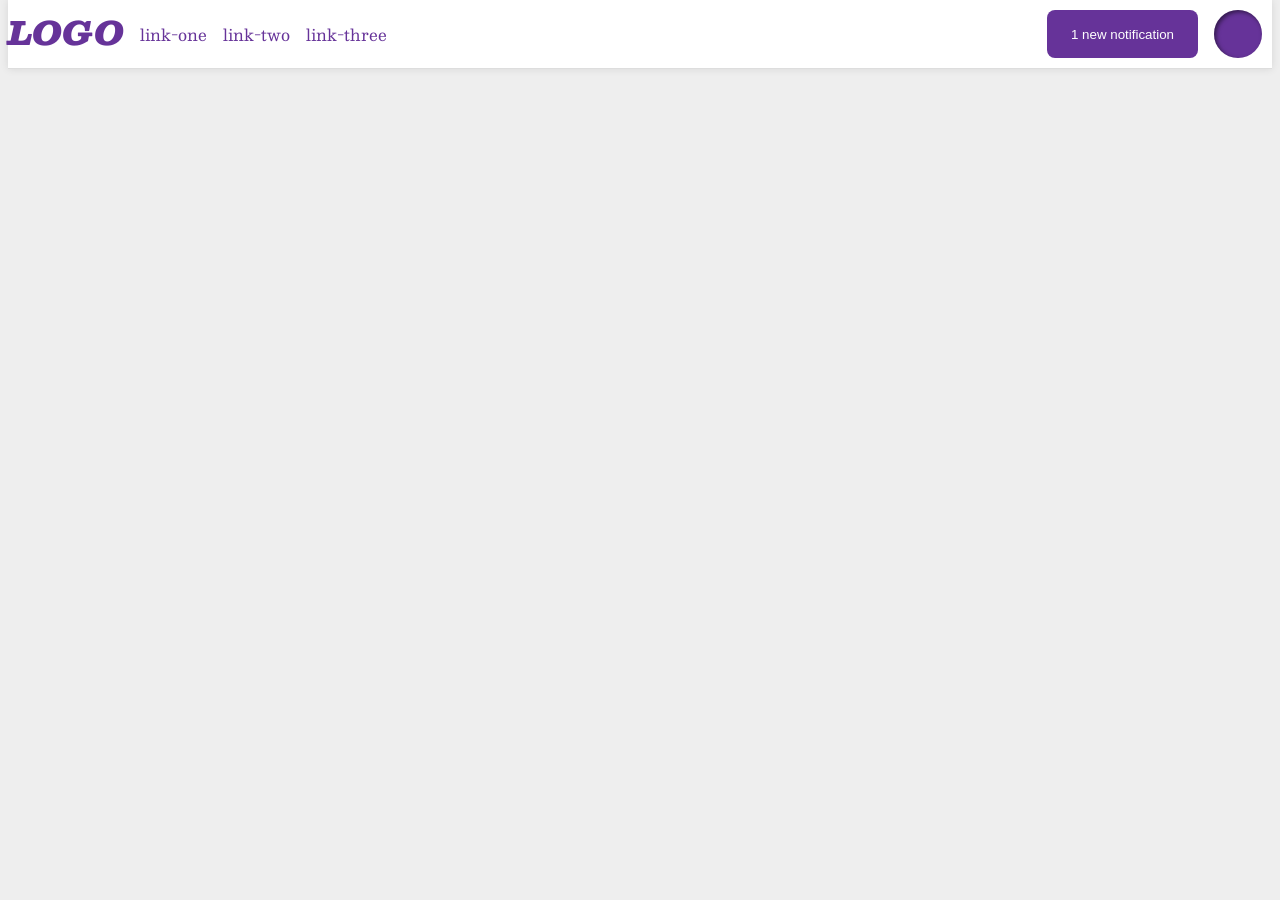
<file: foundations/flex/03-flex-header-2/index.html>
<!DOCTYPE html>
<html lang="en">
  <head>
    <meta charset="UTF-8">
    <meta http-equiv="X-UA-Compatible" content="IE=edge">
    <meta name="viewport" content="width=device-width, initial-scale=1.0">
    <title>Flex Header 2</title>
    <link rel="stylesheet" href="style.css">
  </head>
  <body>
    <div class="header">
      <div class="left">
        <div class="logo">
          LOGO
        </div>
        <ul class="links">
          <li><a href="https://google.com">link-one</a></li>
          <li><a href="https://google.com">link-two</a></li>
          <li><a href="https://google.com">link-three</a></li>
        </ul>
      </div>
      <div class="right">
        <button class="notifications">
          1 new notification
        </button>
        <div class="profile-image"></div>
      </div>
    </div>
  </body>
</html>
</file>
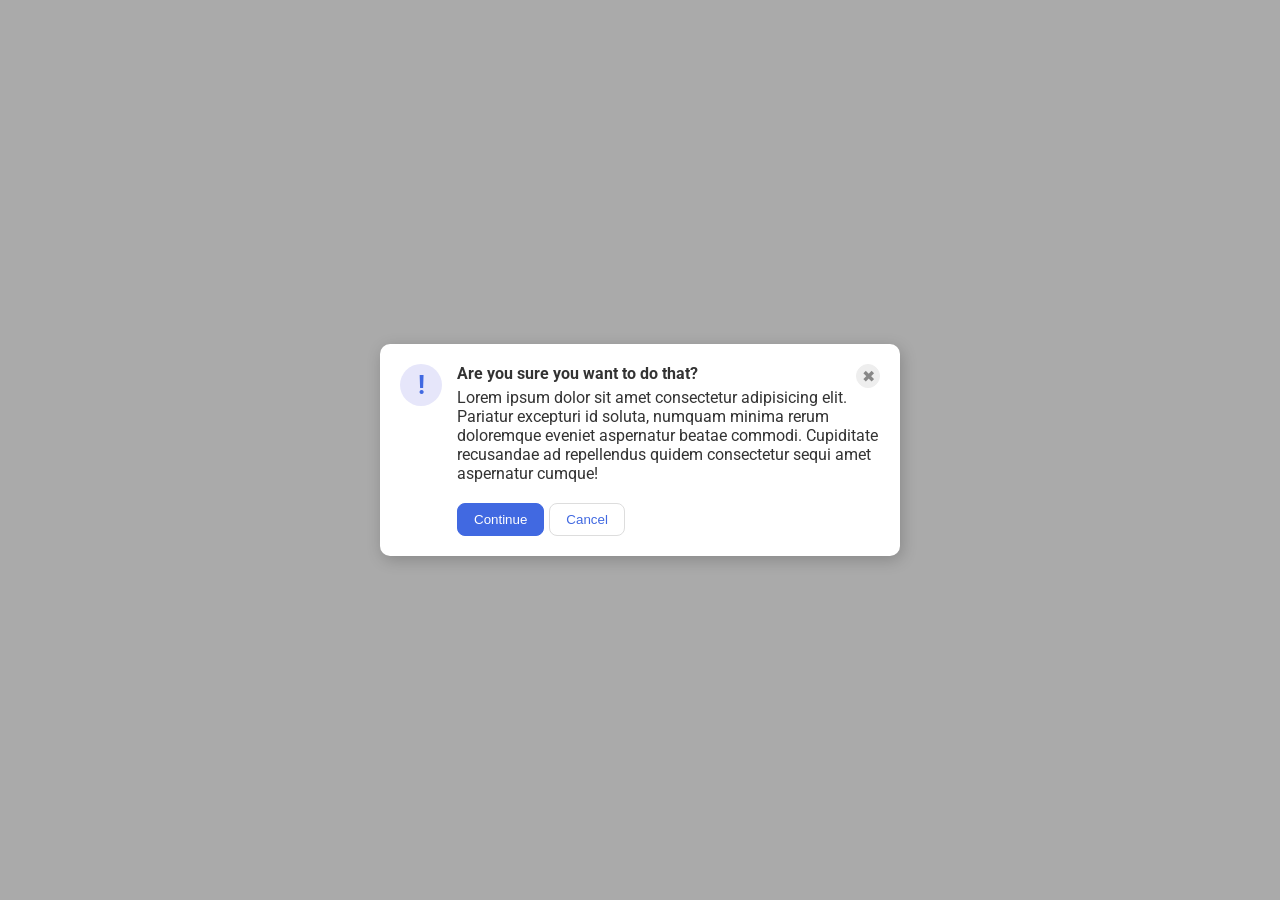
<file: foundations/flex/05-flex-modal/index.html>
<!DOCTYPE html>
<html lang="en">
  <head>
    <meta charset="UTF-8">
    <meta http-equiv="X-UA-Compatible" content="IE=edge">
    <meta name="viewport" content="width=device-width, initial-scale=1.0">
    <link rel="stylesheet" href="style.css">
    <title>Modal</title>
  </head>
  <body>
    <div class="modal">
      <div class="icon">!</div>
      <div class="outer">
        <div class="top">
          <div class="header">Are you sure you want to do that?</div>
          <button class="close-button">✖</button>
        </div>
          <div class="bottom">
            <div class="text">Lorem ipsum dolor sit amet consectetur adipisicing elit. Pariatur excepturi id soluta, numquam minima rerum doloremque eveniet aspernatur beatae commodi. Cupiditate recusandae ad repellendus quidem consectetur sequi amet aspernatur cumque!</div>

            <div class="button-container">
              <button class="continue">Continue</button>
              <button class="cancel">Cancel</button>
            </div>
        </div>
      </div>
    </div>
  </body>
</html>
</file>
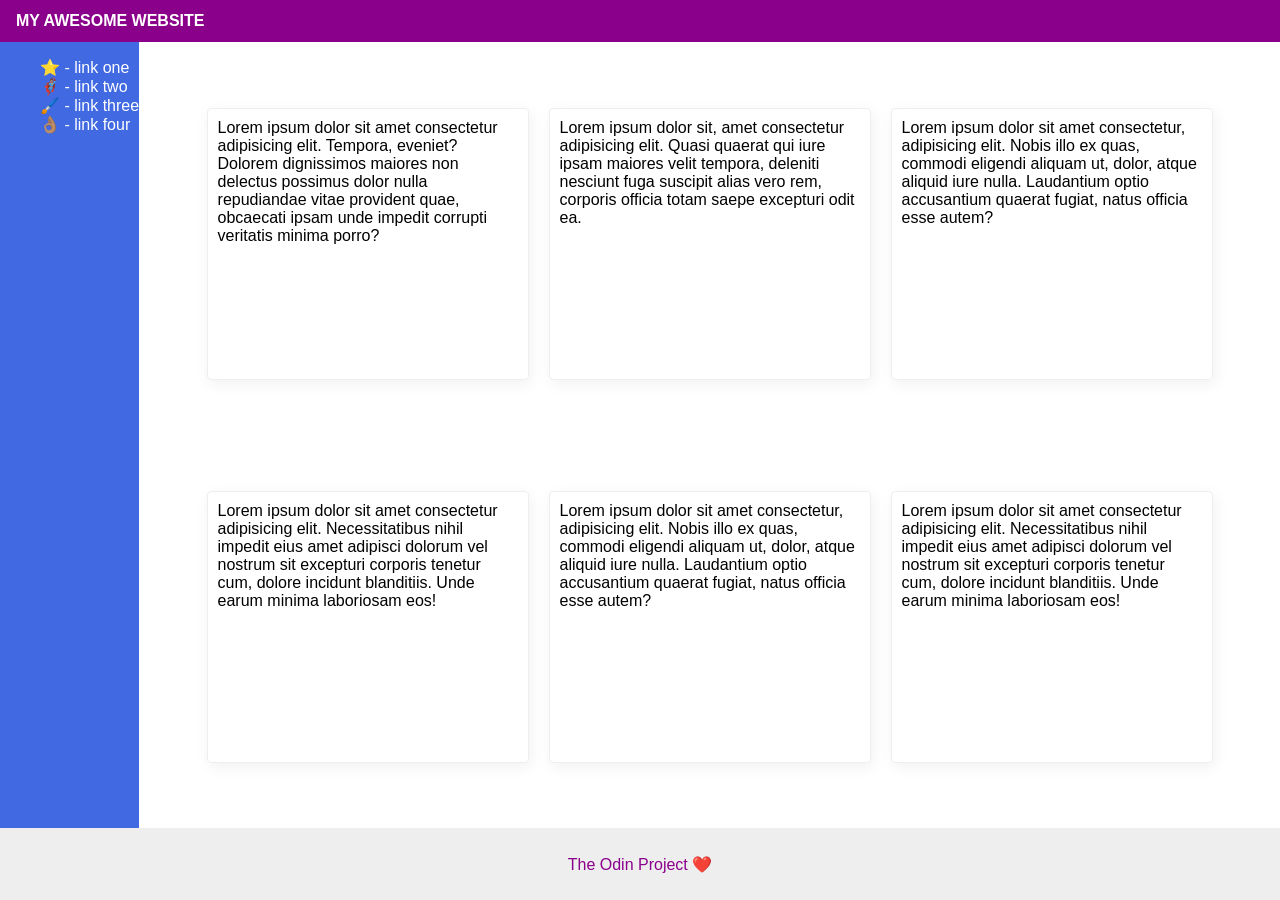
<file: foundations/flex/07-flex-layout-2/index.html>
<!DOCTYPE html>
<html lang="en">
  <head>
    <meta charset="UTF-8">
    <meta http-equiv="X-UA-Compatible" content="IE=edge">
    <meta name="viewport" content="width=device-width, initial-scale=1.0">
    <title>The Holy Grail</title>
    <link rel="stylesheet" href="style.css">
  </head>
  <body>

    <div class="container">

      <div class="top">
        <div class="header">
          MY AWESOME WEBSITE
        </div>
      </div>
      
      <div class="bottom">

        <div class="bottom-top">
        <div class="sidebar">
          <ul>
            <li><a href="#">⭐ - link one</a></li>
            <li><a href="#">🦸🏽‍♂️ - link two</a></li>
            <li><a href="#">🖌️ - link three</a></li>
            <li><a href="#">👌🏽 - link four</a></li>
        </ul>
        </div>

        <div class="card-container">
        <div class="card">Lorem ipsum dolor sit amet consectetur adipisicing elit. Tempora, eveniet? Dolorem dignissimos maiores non delectus possimus dolor nulla repudiandae vitae provident quae, obcaecati ipsam unde impedit corrupti veritatis minima porro?</div>
        <div class="card">Lorem ipsum dolor sit, amet consectetur adipisicing elit. Quasi quaerat qui iure ipsam maiores velit tempora, deleniti nesciunt fuga suscipit alias vero rem, corporis officia totam saepe excepturi odit ea.</div>
        <div class="card">Lorem ipsum dolor sit amet consectetur, adipisicing elit. Nobis illo ex quas, commodi eligendi aliquam ut, dolor, atque aliquid iure nulla. Laudantium optio accusantium quaerat fugiat, natus officia esse autem?</div>
        <div class="card">Lorem ipsum dolor sit amet consectetur adipisicing elit. Necessitatibus nihil impedit eius amet adipisci dolorum vel nostrum sit excepturi corporis tenetur cum, dolore incidunt blanditiis. Unde earum minima laboriosam eos!</div>
        <div class="card">Lorem ipsum dolor sit amet consectetur, adipisicing elit. Nobis illo ex quas, commodi eligendi aliquam ut, dolor, atque aliquid iure nulla. Laudantium optio accusantium quaerat fugiat, natus officia esse autem?</div>
        <div class="card">Lorem ipsum dolor sit amet consectetur adipisicing elit. Necessitatibus nihil impedit eius amet adipisci dolorum vel nostrum sit excepturi corporis tenetur cum, dolore incidunt blanditiis. Unde earum minima laboriosam eos!</div>
        </div>
        </div>

        <div class="bottom-down">
        <div class="footer">
          The Odin Project ❤️
        </div>
        </div>
        </div>
    </div>
  </body>
</html>
</file>
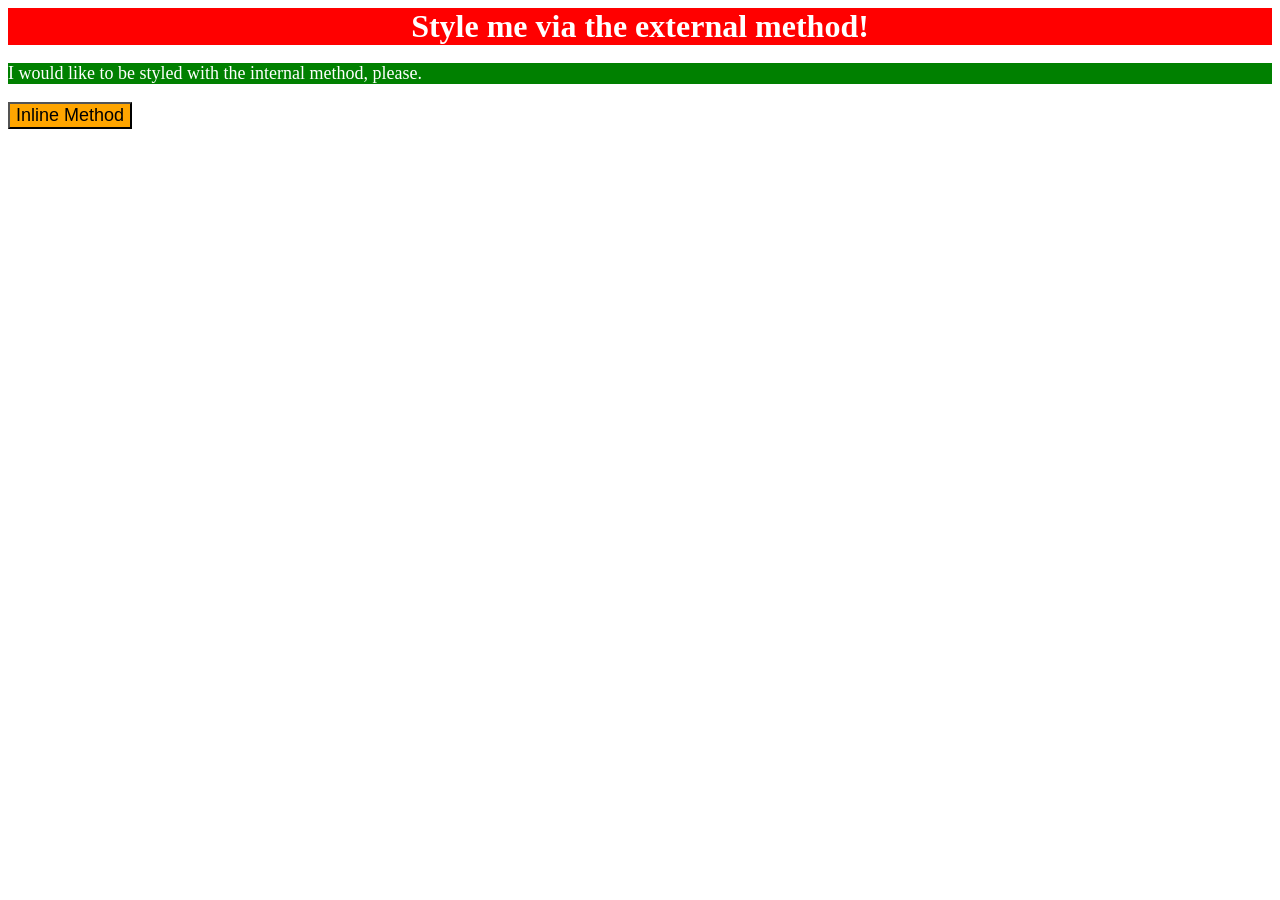
<file: foundations/intro-to-css/01-css-methods/index.html>
<!DOCTYPE html>
<html lang="en">
  <head>
    <meta charset="UTF-8">
    <meta http-equiv="X-UA-Compatible" content="IE=edge">
    <meta name="viewport" content="width=device-width, initial-scale=1.0">
    <title>Methods for Adding CSS</title>
    <link rel="stylesheet" href="./style.css">
    <style>
      p{
        background-color: green;
        color: white;
        font-size: 18px;
      }
    </style>
  </head>
  <body>
    <div>Style me via the external method!</div>
    <p>I would like to be styled with the internal method, please.</p>
    <button style="background-color: orange; font-size: 18px;">Inline Method</button>
  </body>
</html>
</file>
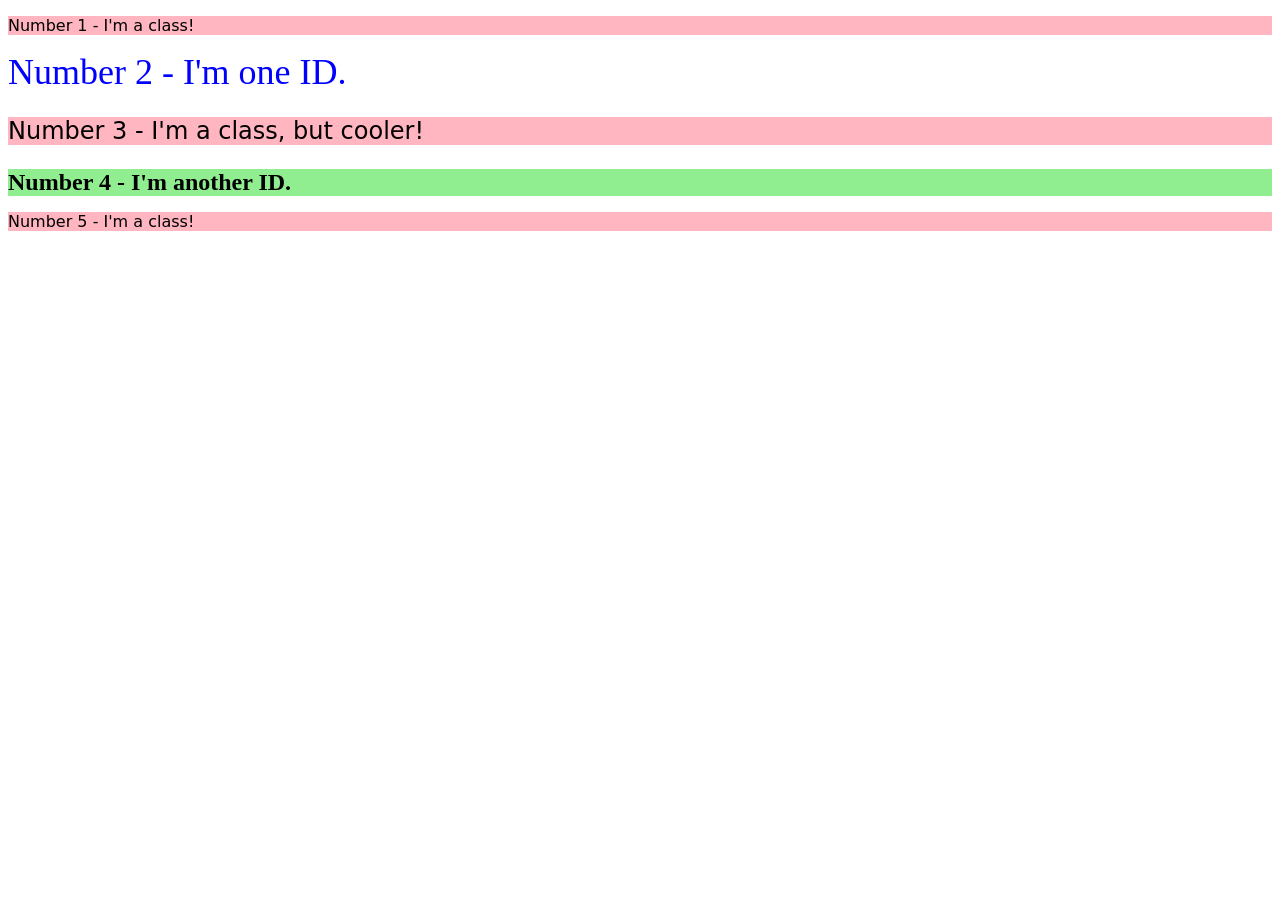
<file: foundations/intro-to-css/02-class-id-selectors/index.html>
<!DOCTYPE html>
<html lang="en">
  <head>
    <meta charset="UTF-8">
    <meta http-equiv="X-UA-Compatible" content="IE=edge">
    <meta name="viewport" content="width=device-width, initial-scale=1.0">
    <title>Class and ID Selectors</title>
    <link rel="stylesheet" href="style.css">
  </head>
  <body>
    <p class="one">Number 1 - I'm a class!</p>
    <div id="two">Number 2 - I'm one ID.</div>
    <p class="three">Number 3 - I'm a class, but cooler!</p>
    <div id="four">Number 4 - I'm another ID.</div>
    <p class="five">Number 5 - I'm a class!</p>
  </body>
</html>
</file>
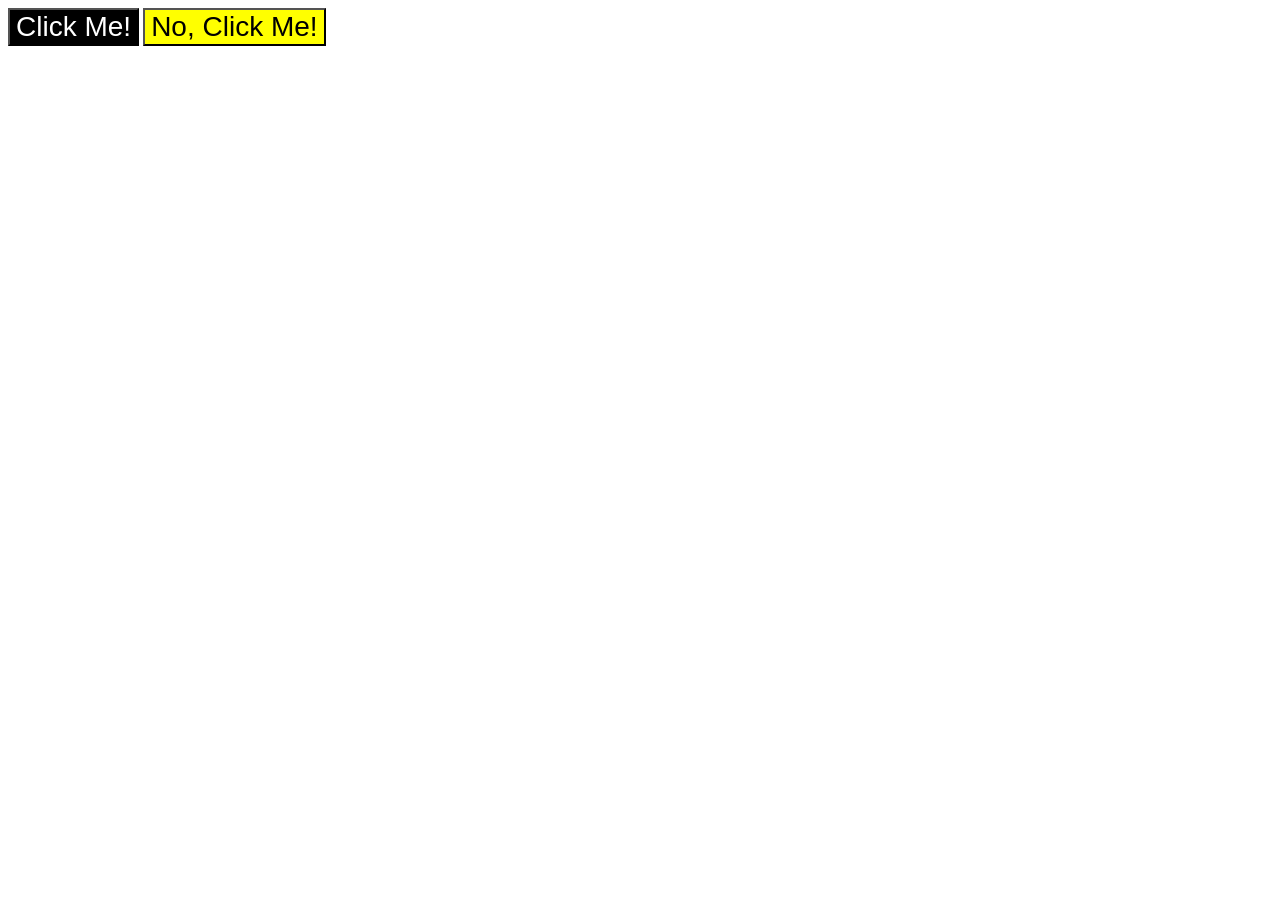
<file: foundations/intro-to-css/03-grouping-selectors/index.html>
<!DOCTYPE html>
<html lang="en">
  <head>
    <meta charset="UTF-8">
    <meta http-equiv="X-UA-Compatible" content="IE=edge">
    <meta name="viewport" content="width=device-width, initial-scale=1.0">
    <title>Grouping Selectors</title>
    <link rel="stylesheet" href="style.css">
  </head>
  <body>
    <button class="one">Click Me!</button>
    <button class="two">No, Click Me!</button>
  </body>
</html>
</file>
<file: foundations/flex/03-flex-header-2/style.css>
/* this is some magical font-importing.  
you'll learn about it later. */
@import url('https://fonts.googleapis.com/css2?family=Besley:ital,wght@0,400;1,900&display=swap');

body {
  margin: 0;
  background: #eee;
  font-family: Besley, serif;
}

.header {
  background: white;
  border-bottom: 1px solid #ddd;
  box-shadow: 0 0 8px rgba(0,0,0,.1);
  display: flex;
  justify-content: space-between;
  align-items: center;
  margin-left: 8px;
  margin-right: 8px;
}

.profile-image {
  background: rebeccapurple;
  box-shadow: inset 2px 2px 4px rgba(0,0,0,.5);
  border-radius: 50%;
  width: 48px;
  height: 48px;
}

.logo {
  color: rebeccapurple;
  font-size: 32px;
  font-weight: 900;
  font-style: italic;
}

.left{
  display: flex;
  flex-direction: row;
  gap: 16px;
}

.right{
  display: flex;
  flex-direction: row;
  gap: 16px;
  padding: 10px;
}

button {
  border: none;
  border-radius: 8px;
  background: rebeccapurple;
  color: white;
  padding: 8px 24px;
}

a {
  /* this removes the line under our links */
  text-decoration: none;
  color: rebeccapurple;
}

ul {
  list-style-type: none;
  display: flex;
  flex-direction: row;
  gap: 16px;
  padding: 0px;
}
</file>
<file: foundations/flex/05-flex-modal/style.css>
@import url('https://fonts.googleapis.com/css2?family=Roboto:wght@400;700&display=swap');

html, body {
  height: 100%;
}

body {
  font-family: Roboto, sans-serif;
  margin: 0;
  background: #aaa;
  color: #333;
  /* I'll give you this one for free lol */
  display: flex;
  align-items: center;
  justify-content: center;
}

.header{
  font-weight: bold;
}

.modal {
  background: white;
  width: 480px;
  border-radius: 10px;
  box-shadow: 2px 4px 16px rgba(0,0,0,.2);
  padding: 20px;
  display: flex;
  flex-direction: row;
  gap: 15px;
}

.top{
  display: flex;
  flex-direction: row;
  gap: 10px;
  justify-content: space-between;
}

.bottom{
  display: flex;
  flex-direction: column;
  gap: 20px;
}

.outer{
  display: flex;
  flex-direction: column;
}

.icon {
  color: royalblue;
  font-size: 26px;
  font-weight: 700;
  background: lavender;
  width: 42px;
  height: 42px;
  border-radius: 50%;
  display: flex;
  align-items: center;
  justify-content: center;
  flex-shrink: 0;
}

.close-button {
  background: #eee;
  border-radius: 50%;
  color: #888;
  font-weight: 400;
  font-size: 16px;
  height: 24px;
  width: 24px;
  display: flex;
  align-items: center;
  justify-content: center;
  border: 1px solid #eee;
  padding: 0;
}

button {
  cursor: pointer;
  padding: 8px 16px;
  width: fit-content;
  border-radius: 8px;
}

button.continue {
  background: royalblue;
  border: 1px solid royalblue;
  color: white;
}

button.cancel {
  background: white;
  border: 1px solid #ddd;
  color: royalblue;
}

.button-container{
  display: flex;
  flex-direction: row;
  gap: 5px;
}
</file>
<file: foundations/flex/07-flex-layout-2/style.css>
body {
  font-family: -apple-system, BlinkMacSystemFont, 'Segoe UI', Roboto, Oxygen, Ubuntu, Cantarell, 'Open Sans', 'Helvetica Neue', sans-serif;
  margin: 0;
  min-height: 100vh;
}

.header {
  height: 22px;
  background: darkmagenta;
  color: white;
  padding: 10px;
  font-weight: 900;
  padding-left: 16px;
  display: flex;
  flex-direction: column;
  justify-content: center;
}

.footer {
  height: 72px;
  background: #eee;
  color: darkmagenta;
}

.sidebar {
  width: 300px;
  background: royalblue;
  box-sizing: border-box;
  height: 100%;
  flex: 1;
}

.card {
  border: 1px solid #eee;
  box-shadow: 2px 4px 16px rgba(0,0,0,.06);
  border-radius: 4px;
  width: 300px;
  height: 250px;
  padding: 10px;
}

.container{
  display: flex;
  flex-direction: column;
  justify-content: space-between;
}

.bottom{
  display: flex;
  flex-direction: column;
  justify-content: space-evenly;
}

.bottom-top{
  display: flex;
  flex-direction: row;
  flex: 1;
}

.footer{
  display: flex;
  flex-direction: row;
  justify-content: center;
  align-items: center;
}

.card-container{
  display: flex;
  flex-direction: row;
  flex-wrap: wrap;
  justify-content: center;
  align-items: center;
  gap: 20px;
  margin-top: 20px;
  margin-bottom: 20px;
}

.sidebar{
  flex-shrink: 0;
}

.sidebar li{
  list-style-type: none;
}

.sidebar li a{
  text-decoration: none;
  color: white;
  text-wrap: nowrap;
}

html, body {
  height: 100%;
  margin: 0;
}

.container {
  display: flex;
  flex-direction: column;
  height: 100vh; /* crucial */
}

.bottom {
  display: flex;
  flex-direction: column;
  flex: 1; /* take all available space */
}

.bottom-top {
  display: flex;
  flex: 1; /* sidebar and cards container share this */
}

.sidebar {
  width: 300px;
  background: royalblue;
  box-sizing: border-box;
  height: 100%;
  flex-shrink: 0;
  display: flex;
  flex-direction: column;
}
</file>
<file: foundations/intro-to-css/01-css-methods/style.css>
div{
    background-color: red;
    color: white;
    font-size: 32px;
    text-align: center;
    font-weight: bold;
}
</file>
<file: foundations/intro-to-css/02-class-id-selectors/style.css>
.one,.three,.five{
    background-color: lightpink;
    font-family: 'Verdana','DejaVu Sans',sans-serif;
}

#two{
    font-size: 36px;
    color: blue;
}

.three{
    font-size: 24px;
}

#four{
    background-color: lightgreen;
    font-size: 24px;
    font-weight: bold;
}
</file>
<file: foundations/intro-to-css/03-grouping-selectors/style.css>
.one{
    background-color: black;
    color: white;
}

.two{
    background-color: yellow;
}

.one,.two{
    font-size: 28px;
    font-family: Helvetica, 'Times New Roman', sans-serif;
}
</file>
